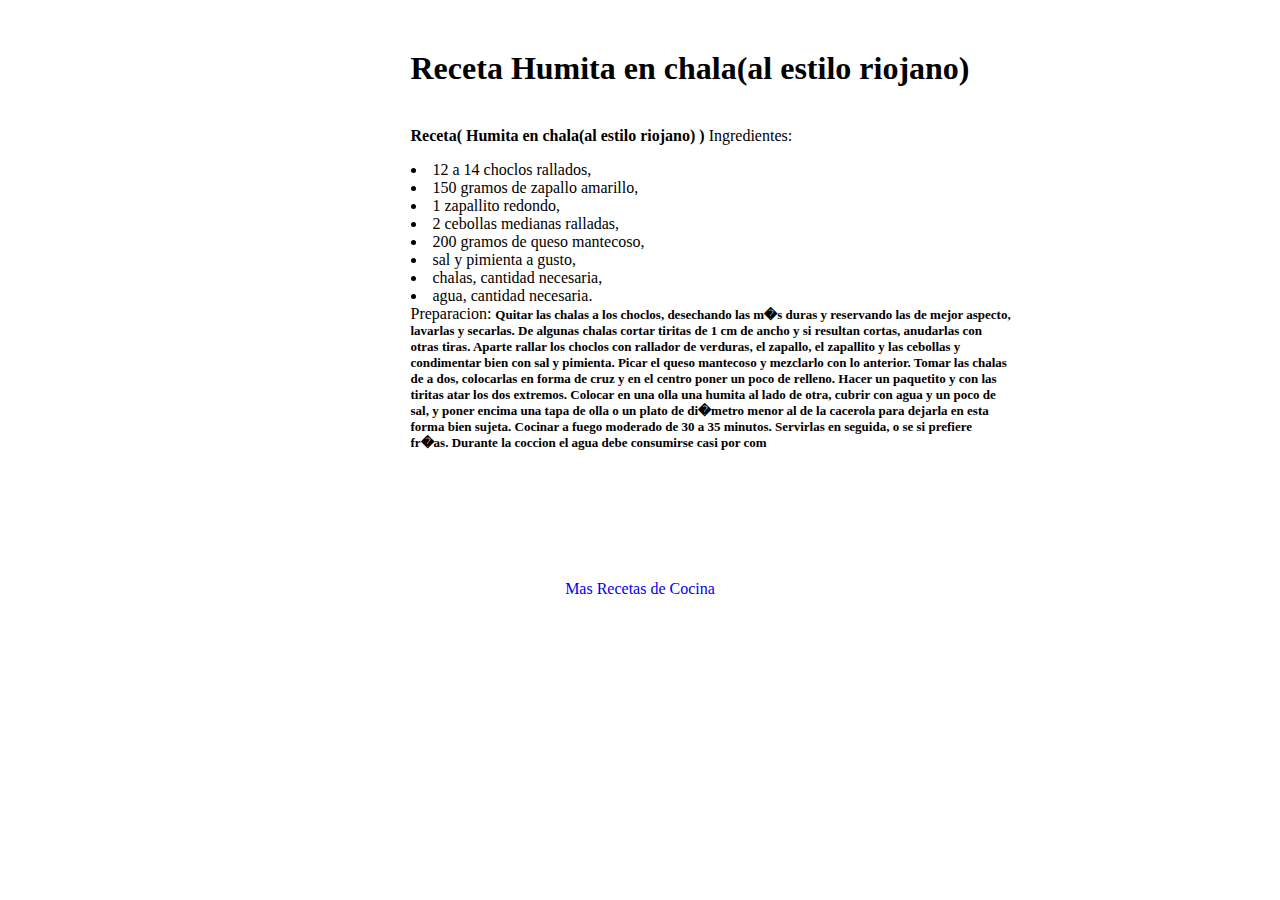
<file: Trabajo Practico 4 CONTACTOS/paginas/Receta-Humita-en-chala(al-estilo-riojano).htm>
<HTML><HEAD><TITLE> Receta Humita en chala(al estilo riojano) </TITLE><META NAME=Keywords CONTENT="Receta Humita en chala(al estilo riojano)"><META NAME=Description CONTENT="Receta Humita en chala(al estilo riojano)"></HEAD><BODY>
<div align="center">
  <table width="750" border="0" cellspacing="0" cellpadding="0">
    <tr>
      <td>
        <div align="center">
          <table width="100%" border="0" cellspacing="0" cellpadding="3">
            <tr>
              <td width="19%" valign="top"> 
                <div align="center">
                  <table width="100%" border="0" cellspacing="0" cellpadding="0">
                    <tr>
                      <td>
                        <div align="center">
                         
                <script type="text/javascript"><!--
google_ad_client = "pub-0311963297425050";
google_ad_width = 160;
google_ad_height = 600;
google_ad_format = "160x600_as";
google_ad_type = "text_image";
//2006-12-20: recetas2G
google_ad_channel = "0097634041";
google_color_border = "FFFFFF";
google_color_bg = "FFFFFF";
google_color_link = "000000";
google_color_text = "000000";
google_color_url = "999999";
//--></script>
<script type="text/javascript"  src="http://pagead2.googlesyndication.com/pagead/show_ads.js">
</script>
                        </div>
                      </td>
                    </tr>
                    <tr>
                      <td>
                        <br>
 
                      </td>
                    </tr>
                  </table>
                </div>
              </td>
              <td width="81%" VALIGN="TOP">
<script type="text/javascript"><!--
google_ad_client = "ca-pub-0311963297425050";
/* refrecetasLG */
google_ad_slot = "7466455946";
google_ad_width = 468;
google_ad_height = 15;
//-->
</script>
<script type="text/javascript"
src="//pagead2.googlesyndication.com/pagead/show_ads.js">
</script><br><h1>Receta Humita en chala(al estilo riojano)</h1><br><b>Receta( Humita en chala(al estilo riojano) )</b> Ingredientes:</p><li>12 a 14 choclos rallados, </li><li>150 gramos de zapallo amarillo, </li><li>1 zapallito redondo, </li><li>2 cebollas medianas ralladas, </li><li>200 gramos de queso mantecoso, </li><li>sal y pimienta a gusto, </li><li>chalas, cantidad necesaria, </li><li>agua, cantidad necesaria.<br>  Preparacion: <font size=2><b>Quitar las chalas a los choclos, desechando las m�s duras y reservando las de mejor aspecto, lavarlas y secarlas. De algunas chalas cortar tiritas de 1 cm de ancho y si resultan cortas, anudarlas con otras tiras. Aparte rallar los choclos con rallador de verduras, el zapallo, el zapallito y las cebollas y condimentar bien con sal y pimienta. Picar el queso mantecoso y mezclarlo con lo anterior. Tomar las chalas de a dos, colocarlas en forma de cruz y en el centro poner un poco de relleno. Hacer un paquetito y con las tiritas atar los dos extremos. Colocar en una olla una humita al lado de otra, cubrir con agua y un poco de sal, y poner encima una tapa de olla o un plato de di�metro menor al de la cacerola para dejarla en esta forma bien sujeta. Cocinar a fuego moderado de 30 a 35 minutos. Servirlas en seguida, o se si prefiere fr�as. Durante la coccion el agua debe consumirse casi por com</b></font></td></tr></table><P><CENTER></table>
<BR>
<div align="center"><iframe src="http://www.gratislibros.com.ar/lTrad728.htm" width=750 height=90 frameborder=0 marginwidth="0" marginheight="0" scrolling="no"></iframe> 
</div>

<br><DIV ALIGN="CENTER"><A HREF="http://www.gratislibros.com.ar/RecetasCocina.htm" style="text-decoration:none"> Mas Recetas de Cocina</A> </DIV> 
<br><CENTER><FONT face=Arial size=-1></FONT></CENTER><P></P><script src="http://www.google-analytics.com/urchin.js" type="text/javascript">
</script>
<script type="text/javascript">
_uacct = "UA-248191-3";
urchinTracker();
</script>
</body>
</html>
</file>
